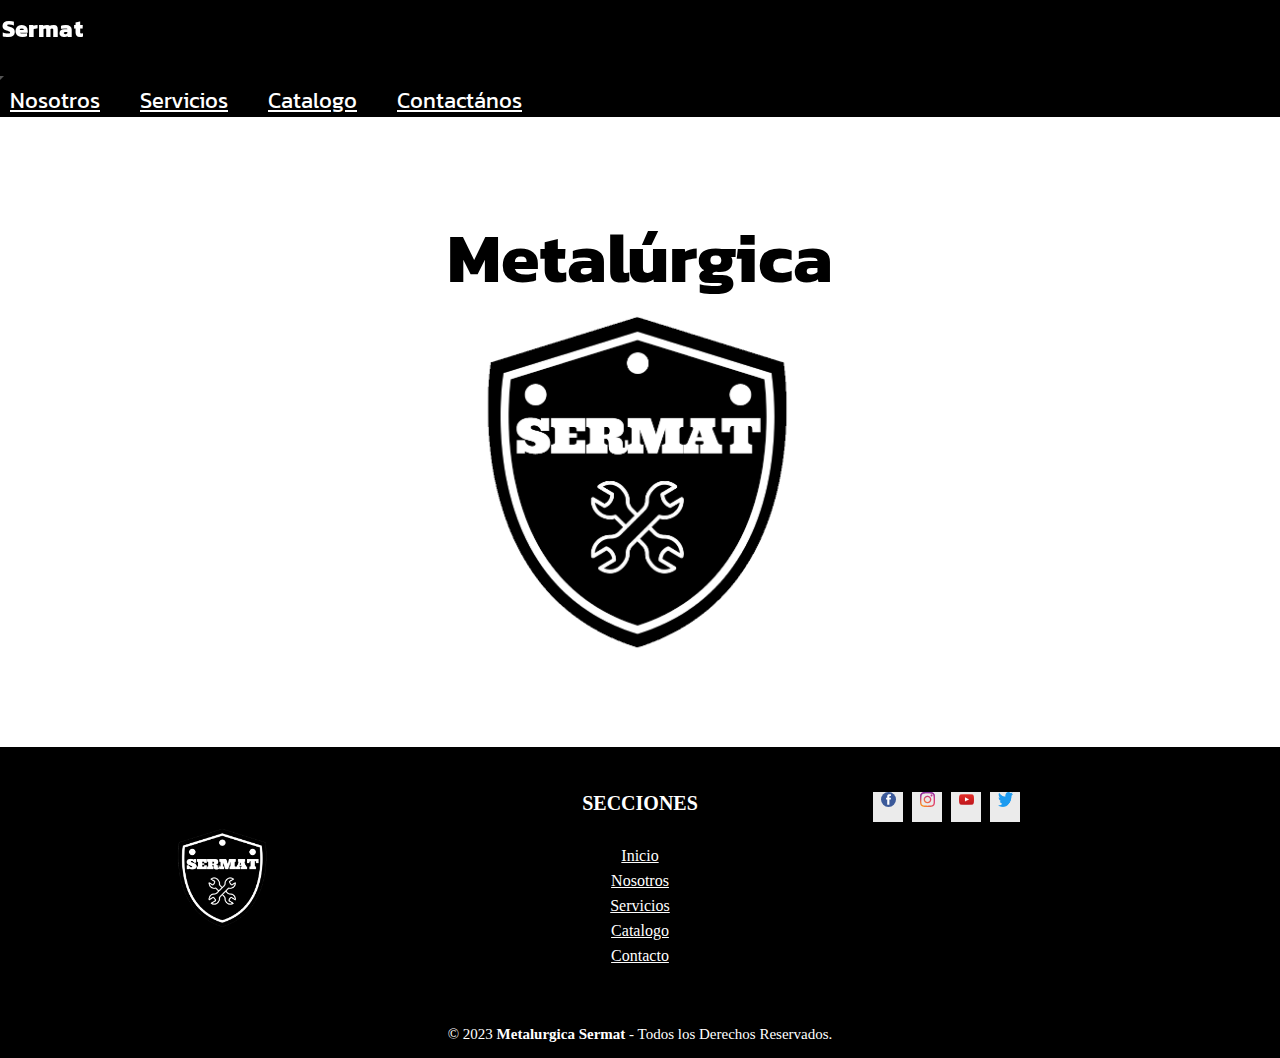
<file: index.html>
<!DOCTYPE html>
<html lang="en">
<head>
    <meta charset="UTF-8">
    <meta name="viewport" content="width=device-width, initial-scale=1.0">
    <title>Metalúrgica Sermat</title>

    <link rel="stylesheet" href="./Css/ProyectoFinal.css">

    <link rel="icon" type="image/x-icon" href="./img/Logo empresa/favicon.png">

    <link href="https://cdn.jsdelivr.net/npm/bootstrap@5.3.2/dist/css/bootstrap.min.css" rel="stylesheet" integrity="sha384-T3c6CoIi6uLrA9TneNEoa7RxnatzjcDSCmG1MXxSR1GAsXEV/Dwwykc2MPK8M2HN" crossorigin="anonymous">

    <meta name="description" content="Experimenta la excelencia metalúrgica con SERMAT, líder en servicios de reparación, diagnóstico y alineación. Nuestra vasta experiencia garantiza soluciones de alta calidad.">

    <meta name="keywords" content="SERMAT, Metalurgica,metalurgica lanus, metalurgica en lanus, metalurgica sermat, metalurgica bombas hidraulicas, metalurgica bombas de gasoil, metalurgica bombsa de licuado">

</head>
<body class="body">
    
    <header class="header">
        <nav class="navbar navbar-expand-lg py-4 -tertiary" style="background-color: black;">
            <div class="container-fluid">
                <a class="logoInicio" href="./index.html">
                    <img class="logo" src="./img/Logo empresa/logo sermat.png" alt="logo">
                    <h2 class="navbar-brand" style="color: white; font-size: 22px;" >Sermat</h2>
                </a>
              <button style="background-color: rgb(112, 112, 112);" class="navbar-toggler" type="button" data-bs-toggle="collapse" data-bs-target="#navbarNavAltMarkup" aria-controls="navbarNavAltMarkup" aria-expanded="false" aria-label="Toggle navigation">
                <span class="navbar-toggler-icon"></span>
              </button>
              <div class="collapse navbar-collapse" id="navbarNavAltMarkup">
                <lu class="navbar-nav auto">
                    <li>
                        <a class="nav-link" style="color: white;" href="./Page/nosotros.html">Nosotros</a>
                    </li>
                    <li>
                        <a class="nav-link" style="color: white;" href="./Page/servicios.html">Servicios</a>
                    </li>
                    <li>
                        <a class="nav-link" style="color: white;" href="./Page/catalogo.html">Catalogo</a>
                    </li>
                    <li>
                        <a class="nav-link" style="color: white;" href="./Page/contacto.html" >Contactános</a>
                    </li>
                </lu>
              </div>
            </div>
          </nav>
    </header>

    <main>
        <section class="flexIndex">
            <h1 class="textoIndex">Metalúrgica</h1>
            <img class="imagenIndex" src="./img/Logo empresa/logo sermat.png" alt="Logo">
        </section>
    </main>

    <footer class="footer">
        <div class="grupo-1">
            <div class="contenedor">
                <figure>
                        <img src="./img/Logo empresa/logo sermat.png" alt="Logo">
                </figure>
            </div>
            <div class="contenedor">
                <div class="cajaCurriculum">
                    <h2 class="curriculum">SECCIONES</h2>
                    <a class="curriculum" href="#">Inicio</a>
                    <a class="curriculum" href="#">Nosotros</a>
                    <a class="curriculum" href="#">Servicios</a>
                    <a class="curriculum" href="#">Catalogo</a>
                    <a class="curriculum" href="#">Contacto</a>
                </div>
            </div>
            <div class="contenedor">
                <div class="redSocial">
                    <a href="#">
                        <img src="./img/Redes sociales/facebook.svg" alt="Facebook">
                    </a>
                    <a href="#">
                        <img src="./img/Redes sociales/instagram.svg" alt="Instagram">
                    </a>
                    <a href="#">
                        <img src="./img/Redes sociales/youtube.png" alt="Youtube">
                    </a>
                    <a href="#">
                        <img src="./img/Redes sociales/Twitter.webp" alt="Twitter">
                    </a>
                </div>
            </div>
        </div>
        <div class="grupo-2">
            <small>&copy; 2023 <b>Metalurgica Sermat</b> - Todos los Derechos Reservados.</small>
        </div>
    </footer>

<script src="https://cdn.jsdelivr.net/npm/bootstrap@5.3.2/dist/js/bootstrap.bundle.min.js" integrity="sha384-C6RzsynM9kWDrMNeT87bh95OGNyZPhcTNXj1NW7RuBCsyN/o0jlpcV8Qyq46cDfL" crossorigin="anonymous"></script>
</body>

</html>
</file>
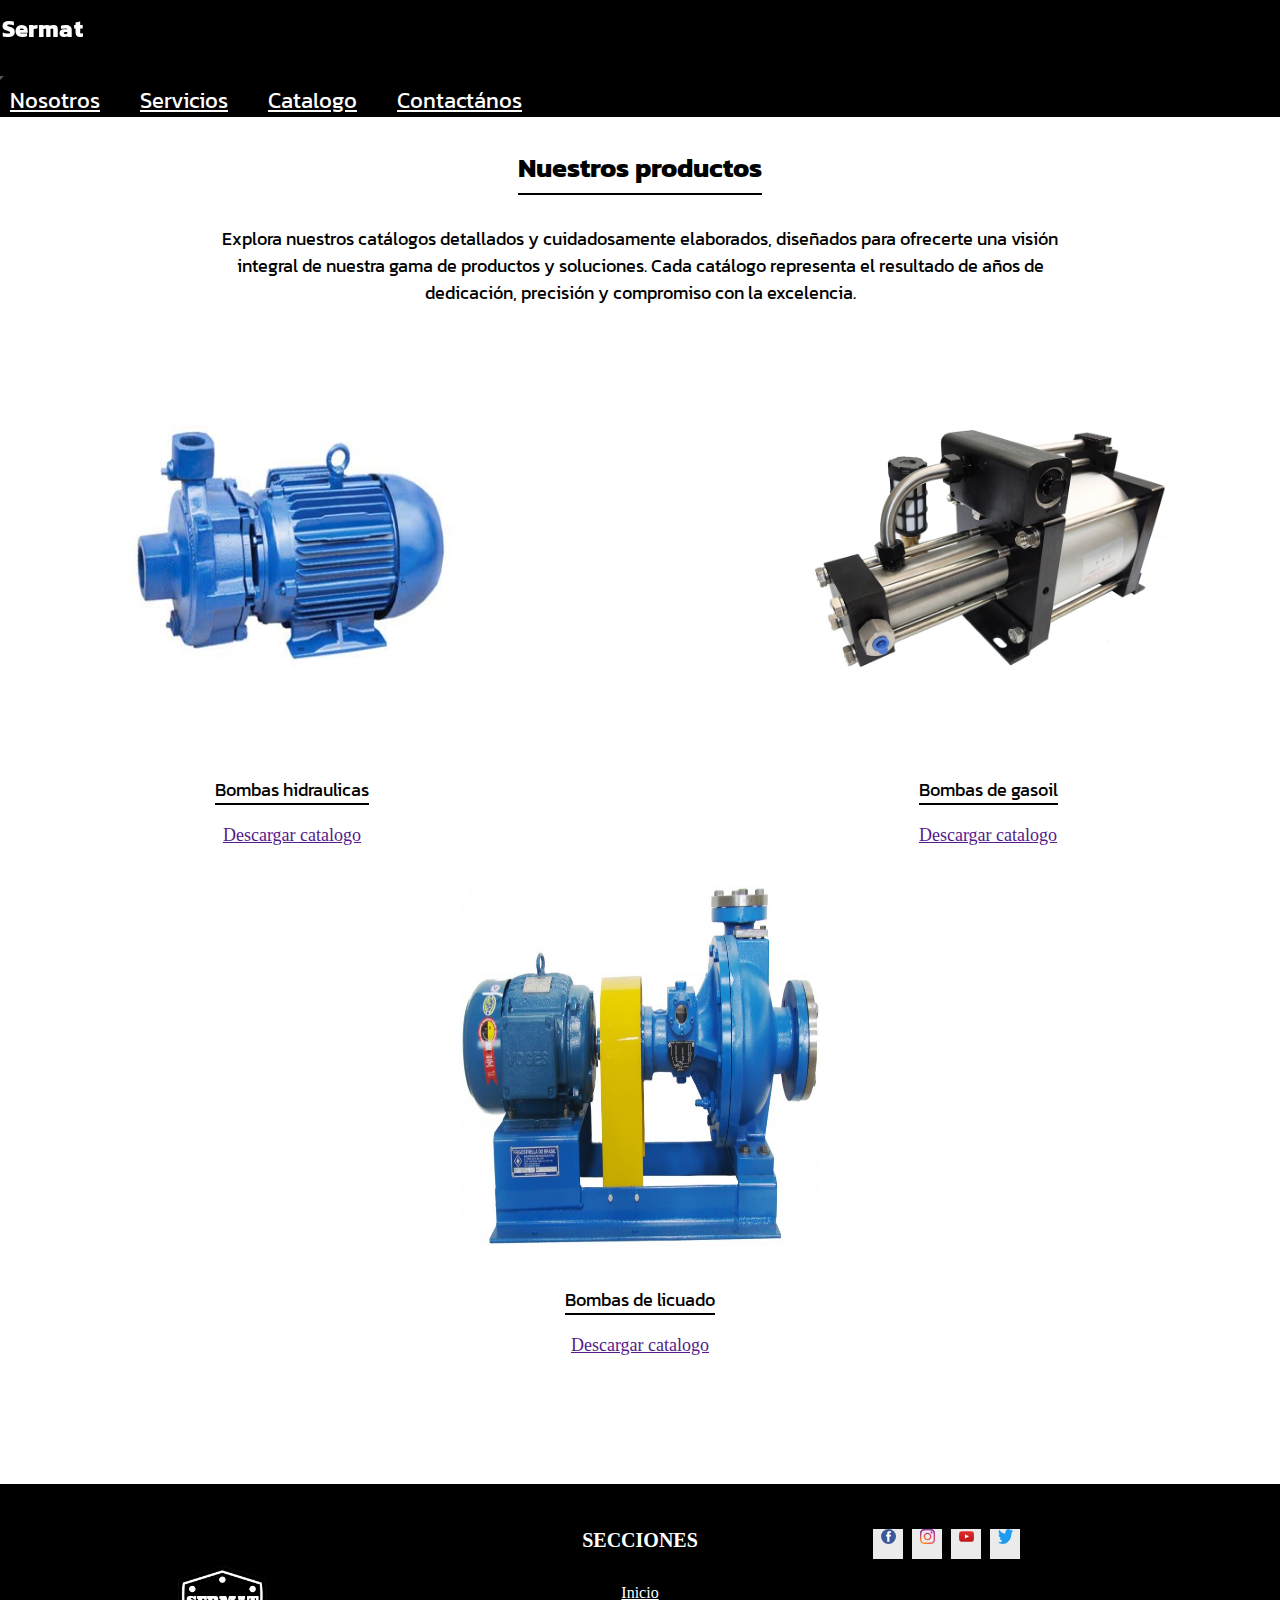
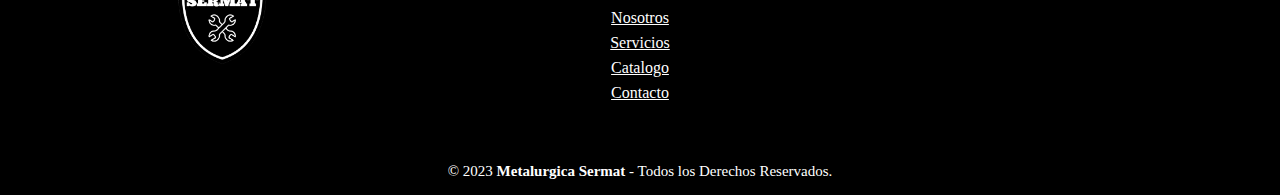
<file: Page/catalogo.html>
<!DOCTYPE html>
<html lang="en">
<head>
    <meta charset="UTF-8">
    <meta name="viewport" content="width=device-width, initial-scale=1.0">
    <title>Catalogo</title>

    <link rel="stylesheet" href="../Css/ProyectoFinal.css">

    <link rel="icon" type="image/x-icon" href="../img/Logo empresa/favicon.png">

    <link href="https://cdn.jsdelivr.net/npm/bootstrap@5.3.2/dist/css/bootstrap.min.css" rel="stylesheet" integrity="sha384-T3c6CoIi6uLrA9TneNEoa7RxnatzjcDSCmG1MXxSR1GAsXEV/Dwwykc2MPK8M2HN" crossorigin="anonymous">

    <meta name="keywords" content="SERMAT, Metalurgica,metalurgica lanus, metalurgica en lanus, metalurgica sermat, comprar bombas hidraulicas, comprar bombas de licuado, comprar bombas gasoil, catalogo bombas hidraulicas, catalogo bombas gasoil, catalogo bombas de licuado">

</head>
<body class="body">

    <header class="header">
        <nav class="navbar navbar-expand-lg py-4 -tertiary" style="background-color: black;">
            <div class="container-fluid">
                <a class="logoInicio" href="../index.html">
                    <img class="logo" src="../img/Logo empresa/logo sermat.png" alt="logo">
                    <h2 class="navbar-brand" style="color: white; font-size: 22px;" >Sermat</h2>
                </a>
              <button style="background-color: rgb(112, 112, 112);" class="navbar-toggler" type="button" data-bs-toggle="collapse" data-bs-target="#navbarNavAltMarkup" aria-controls="navbarNavAltMarkup" aria-expanded="false" aria-label="Toggle navigation">
                <span class="navbar-toggler-icon"></span>
              </button>
              <div class="collapse navbar-collapse" id="navbarNavAltMarkup">
                <lu class="navbar-nav auto">
                    <li>
                        <a class="nav-link" style="color: white;" href="./nosotros.html">Nosotros</a>
                    </li>
                    <li>
                        <a class="nav-link" style="color: white;" href="./servicios.html">Servicios</a>
                    </li>
                    <li>
                        <a class="nav-link" style="color: white;" href="./catalogo.html">Catalogo</a>
                    </li>
                    <li>
                        <a class="nav-link" style="color: white;" href="./contacto.html" >Contactános</a>
                    </li>
                </lu>
              </div>
            </div>
          </nav>
    </header>

    <main>
        <section class="animacionCatalogo">
        <div class="textoBienvenidaCatalogo">
            <h1 id="catalogoTitulo">Nuestros productos</h1>
            <p id="catalogoParrafo">Explora nuestros catálogos detallados y cuidadosamente elaborados, diseñados para ofrecerte una visión integral de nuestra gama de productos y soluciones. Cada catálogo representa el resultado de años de dedicación, precisión y compromiso con la excelencia.</p>
        </div>
        
        <section class="sectionCatalogo">
            <div class="container text-center">
                <div class="contenedorCatalogo">
                  <div class="col">
                    <img src="../img/Catalogo/Bomba 1.png" alt="Bomba hidraulica">
                    <p class="textoCol">Bombas hidraulicas</p>
                    <a href="">Descargar catalogo</a>
                  </div>
                  <div class="col">
                    <img src="../img/Catalogo/Bomba 2.png" alt="Bomba gasoil">
                    <p class="textoCol">Bombas de gasoil</p>
                    <a href="">Descargar catalogo</a>
                  </div>
                  <div class="col">
                    <img src="../img/Catalogo/Bomba 3.png" alt="Bomba licuado">
                    <p class="textoCol">Bombas de licuado</p>
                    <a href="">Descargar catalogo</a>
                  </div>
                </div>
            </div>
        </section>
        
    </main>

    <footer class="footer">
        <div class="grupo-1">
            <div class="contenedor">
                <figure>
                        <img src="../img/Logo empresa/logo sermat.png" alt="Logo">
                </figure>
            </div>
            <div class="contenedor">
                <div class="cajaCurriculum">
                    <h2 class="curriculum">SECCIONES</h2>
                    <a class="curriculum" href="#">Inicio</a>
                    <a class="curriculum" href="#">Nosotros</a>
                    <a class="curriculum" href="#">Servicios</a>
                    <a class="curriculum" href="#">Catalogo</a>
                    <a class="curriculum" href="#">Contacto</a>
                </div>
            </div>
            <div class="contenedor">
                <div class="redSocial">
                    <a href="#">
                        <img src="../img/Redes sociales/facebook.svg" alt="Facebook">
                    </a>
                    <a href="#">
                        <img src="../img/Redes sociales/instagram.svg" alt="Instagram">
                    </a>
                    <a href="#">
                        <img src="../img/Redes sociales/youtube.png" alt="Youtube">
                    </a>
                    <a href="#">
                        <img src="../img/Redes sociales/Twitter.webp" alt="Twitter">
                    </a>
                </div>
            </div>
        </div>
        <div class="grupo-2">
            <small>&copy; 2023 <b>Metalurgica Sermat</b> - Todos los Derechos Reservados.</small>
        </div>
    </footer>
    
<script src="https://cdn.jsdelivr.net/npm/bootstrap@5.3.2/dist/js/bootstrap.bundle.min.js" integrity="sha384-C6RzsynM9kWDrMNeT87bh95OGNyZPhcTNXj1NW7RuBCsyN/o0jlpcV8Qyq46cDfL" crossorigin="anonymous"></script>
</body>

</html>
</file>
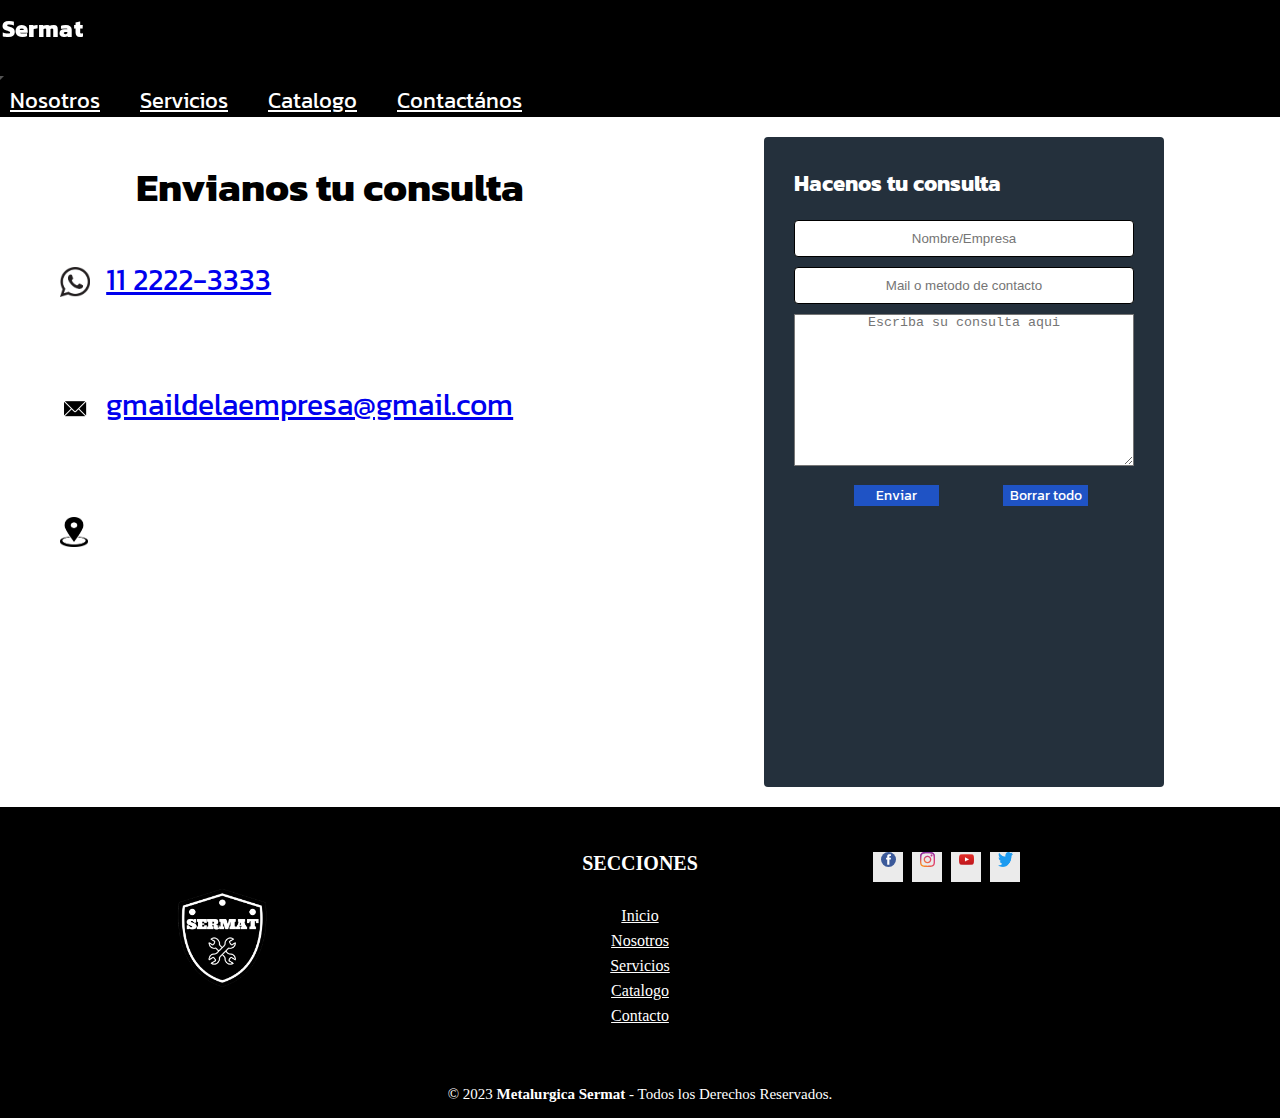
<file: Page/contacto.html>
<!DOCTYPE html>
<html lang="en">
<head>
    <meta charset="UTF-8">
    <meta name="viewport" content="width=device-width, initial-scale=1.0">
    <title>Contactános</title>

    <link rel="stylesheet" href="../Css/ProyectoFinal.css">

    <link rel="icon" type="image/x-icon" href="../img/Logo empresa/favicon.png">

    <link href="https://cdn.jsdelivr.net/npm/bootstrap@5.3.2/dist/css/bootstrap.min.css" rel="stylesheet" integrity="sha384-T3c6CoIi6uLrA9TneNEoa7RxnatzjcDSCmG1MXxSR1GAsXEV/Dwwykc2MPK8M2HN" crossorigin="anonymous">
    
    <meta name="keywords" content="SERMAT, Metalurgica,metalurgica lanus, metalurgica en lanus, metalurgica sermat, contacto sermat, numero metalurgica, whatsapp sermat, gmail sermat, donde puedo escribirle a una metalurgica">

</head>
<body class="body">

    <header class="header">
        <nav class="navbar navbar-expand-lg py-4 -tertiary" style="background-color: black;">
            <div class="container-fluid">
                <a class="logoInicio" href="../index.html">
                    <img class="logo" src="../img/Logo empresa/logo sermat.png" alt="logo">
                    <h2 class="navbar-brand" style="color: white; font-size: 22px;" >Sermat</h2>
                </a>
              <button style="background-color: rgb(112, 112, 112);" class="navbar-toggler" type="button" data-bs-toggle="collapse" data-bs-target="#navbarNavAltMarkup" aria-controls="navbarNavAltMarkup" aria-expanded="false" aria-label="Toggle navigation">
                <span class="navbar-toggler-icon"></span>
              </button>
              <div class="collapse navbar-collapse" id="navbarNavAltMarkup">
                <lu class="navbar-nav auto">
                    <li>
                        <a class="nav-link" style="color: white;" href="./nosotros.html">Nosotros</a>
                    </li>
                    <li>
                        <a class="nav-link" style="color: white;" href="./servicios.html">Servicios</a>
                    </li>
                    <li>
                        <a class="nav-link" style="color: white;" href="./catalogo.html">Catalogo</a>
                    </li>
                    <li>
                        <a class="nav-link" style="color: white;" href="./contacto.html" >Contactános</a>
                    </li>
                </lu>
              </div>
            </div>
          </nav>
    </header>
    
    <main class="animacionContacto" >

        <div class="posicion">

    <!-- Izquierda -->
        <Section class="flexIzquierdaContacto">
            <h1>Envianos tu consulta</h1>

            <div class="boxWhatsapp">
                <img class="imagenesContacto" src="../img/Contactanos/Whatsapp.png" alt="Whatsapp">
                <a href="./paginaDeError.html" target="_blank">11 2222-3333</a>
            </div>

            <div class="boxEmail">
                <img class="imagenesContacto" src="../img/Contactanos/Email.webp" alt="Email">
                <a href="./paginaDeError.html" target="_blank">gmaildelaempresa@gmail.com</a>
            </div>

            <!-- Iframe -->

            <div class="iframe">
                <img class="imagenesContacto" src="../img/Contactanos/Ubicacion.png" alt="Ubicacion">
                <iframe class="tamañoIframe" src="https://www.google.com/maps/embed?pb=!1m18!1m12!1m3!1d820.05795992815!2d-58.42478113597163!3d-34.69933194490443!2m3!1f0!2f0!3f0!3m2!1i1024!2i768!4f13.1!3m3!1m2!1s0x95bccdb5ead313eb%3A0x758d2a5a78762c1e!2sMetalurgica%20SerMat!5e0!3m2!1ses-419!2sar!4v1698783353727!5m2!1ses-419!2sar" style="border:0;" allowfullscreen="" loading="lazy" referrerpolicy="no-referrer-when-downgrade"></iframe>
            </div>

            <div class="boxUbicacion">
                <img class="imagenesContacto" src="../img/Contactanos/Ubicacion.png" alt="Ubicacion">
                <a href="https://maps.app.goo.gl/jXktypboBXtpoCA66" target="_blank">Calle 2351 entre Calle 2490 y Calle 1245</a>
            </div>

            <!-- Iframe -->
            
        </Section>

    <!-- Izquierda -->

    <!-- Derecha -->

        <!-- Formulario -->

        <section class="formulario">

            <h4>Hacenos tu consulta</h4>
            <input class="llenar" type="text" name="nombre" id="" placeholder="Nombre/Empresa">
            <input class="llenar" type="text" name="contacto" id="" placeholder="Mail o metodo de contacto">
            <textarea class="consulta" name="consulta" id="" cols="30" rows="10" placeholder="Escriba su consulta aqui"></textarea>

            <div class="botonesFlex">
                <input class="boton" type="submit" value="Enviar">
                <input class="boton" type="reset" value="Borrar todo">
            </div>
            
        </section>

        <!-- Formulario -->

    <!-- Derecha -->

</div>

    </main>

    <footer class="footer">
        <div class="grupo-1">
            <div class="contenedor">
                <figure>
                        <img src="../img/Logo empresa/logo sermat.png" alt="Logo">
                </figure>
            </div>
            <div class="contenedor">
                <div class="cajaCurriculum">
                    <h2 class="curriculum">SECCIONES</h2>
                    <a class="curriculum" href="#">Inicio</a>
                    <a class="curriculum" href="#">Nosotros</a>
                    <a class="curriculum" href="#">Servicios</a>
                    <a class="curriculum" href="#">Catalogo</a>
                    <a class="curriculum" href="#">Contacto</a>
                </div>
            </div>
            <div class="contenedor">
                <div class="redSocial">
                    <a href="#">
                        <img src="../img/Redes sociales/facebook.svg" alt="Facebook">
                    </a>
                    <a href="#">
                        <img src="../img/Redes sociales/instagram.svg" alt="Instagram">
                    </a>
                    <a href="#">
                        <img src="../img/Redes sociales/youtube.png" alt="Youtube">
                    </a>
                    <a href="#">
                        <img src="../img/Redes sociales/Twitter.webp" alt="Twitter">
                    </a>
                </div>
            </div>
        </div>
        <div class="grupo-2">
            <small>&copy; 2023 <b>Metalurgica Sermat</b> - Todos los Derechos Reservados.</small>
        </div>
    </footer>

<script src="https://cdn.jsdelivr.net/npm/bootstrap@5.3.2/dist/js/bootstrap.bundle.min.js" integrity="sha384-C6RzsynM9kWDrMNeT87bh95OGNyZPhcTNXj1NW7RuBCsyN/o0jlpcV8Qyq46cDfL" crossorigin="anonymous"></script>
</body>

</html>
</file>
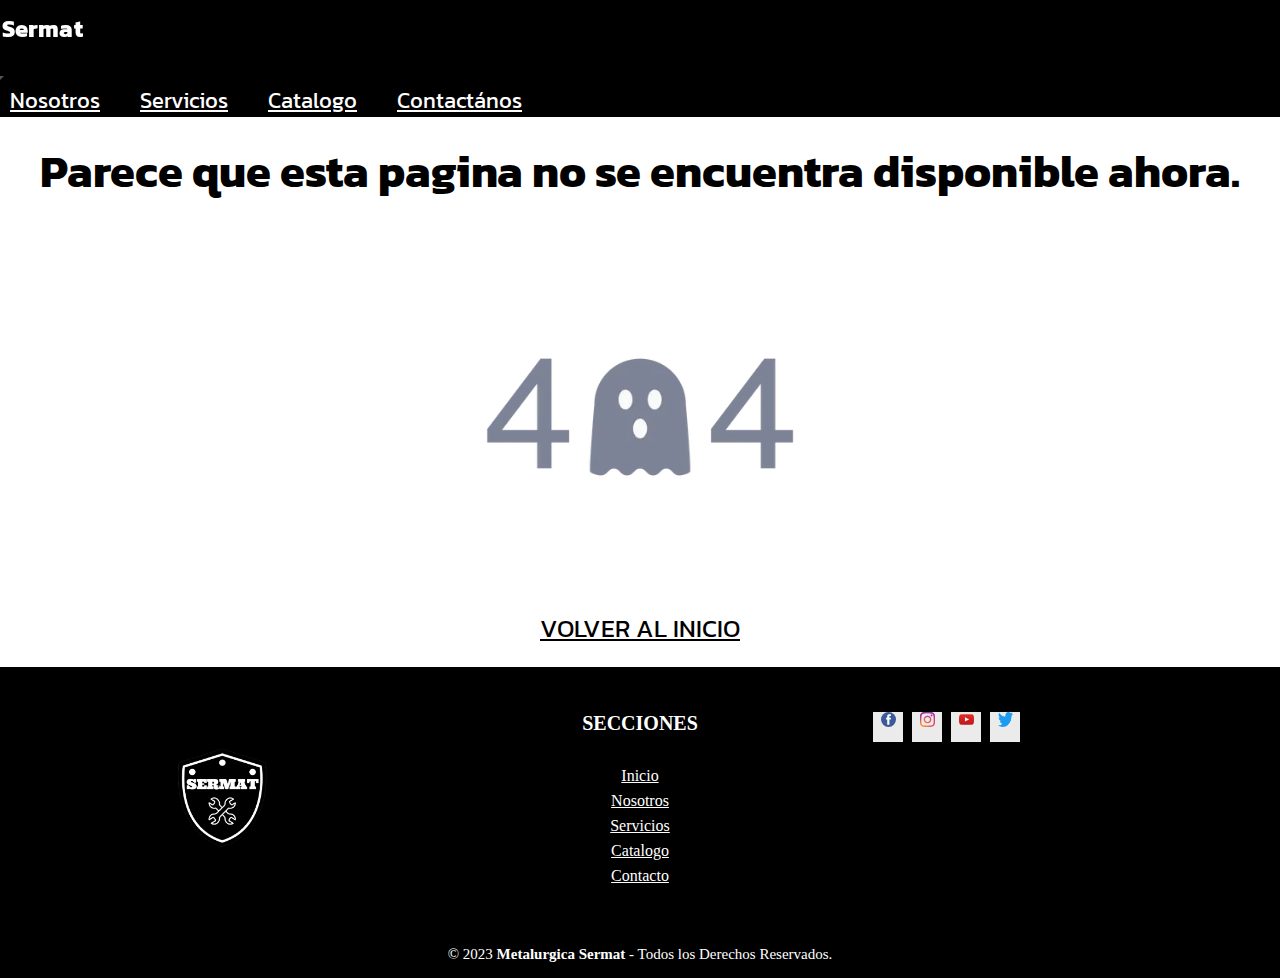
<file: Page/paginaDeError.html>
<!DOCTYPE html>
<html lang="en">
<head>
    <meta charset="UTF-8">
    <meta name="viewport" content="width=device-width, initial-scale=1.0">
    <title>404</title>

    <link rel="stylesheet" href="../Css/style.css">

    <link rel="icon" type="image/x-icon" href="../img/Logo empresa/favicon.png">

    <link href="https://cdn.jsdelivr.net/npm/bootstrap@5.3.2/dist/css/bootstrap.min.css" rel="stylesheet" integrity="sha384-T3c6CoIi6uLrA9TneNEoa7RxnatzjcDSCmG1MXxSR1GAsXEV/Dwwykc2MPK8M2HN" crossorigin="anonymous">

    <link rel="stylesheet" href="../Css/ProyectoFinal.css">

</head>
<body class="body">
    
    <header class="header">
        <nav class="navbar navbar-expand-lg py-4 -tertiary" style="background-color: black;">
            <div class="container-fluid">
                <a class="logoInicio" href="../index.html">
                    <img class="logo" src="../img/Logo empresa/logo sermat.png" alt="logo">
                    <h2 class="navbar-brand" style="color: white; font-size: 22px;" >Sermat</h2>
                </a>
              <button style="background-color: rgb(112, 112, 112);" class="navbar-toggler" type="button" data-bs-toggle="collapse" data-bs-target="#navbarNavAltMarkup" aria-controls="navbarNavAltMarkup" aria-expanded="false" aria-label="Toggle navigation">
                <span class="navbar-toggler-icon"></span>
              </button>
              <div class="collapse navbar-collapse" id="navbarNavAltMarkup">
                <lu class="navbar-nav auto">
                    <li>
                        <a class="nav-link" style="color: white;" href="./nosotros.html">Nosotros</a>
                    </li>
                    <li>
                        <a class="nav-link" style="color: white;" href="./servicios.html">Servicios</a>
                    </li>
                    <li>
                        <a class="nav-link" style="color: white;" href="./catalogo.html">Catalogo</a>
                    </li>
                    <li>
                        <a class="nav-link" style="color: white;" href="./contacto.html" >Contactános</a>
                    </li>
                </lu>
              </div>
            </div>
          </nav>
    </header>


    <main class="animacionImagen" >

        <section class="contenedorError">
            <h1>Parece que esta pagina no se encuentra disponible ahora.</h1>
            <img src="../img/Pagina error/404.webp" alt="404">
            <a href="../index.html">VOLVER AL INICIO</a>
        </section>
        



    </main>


    <footer class="footer">
        <div class="grupo-1">
            <div class="contenedor">
                <figure>
                        <img src="../img/Logo empresa/logo sermat.png" alt="Logo">
                </figure>
            </div>
            <div class="contenedor">
                <div class="cajaCurriculum">
                    <h2 class="curriculum">SECCIONES</h2>
                    <a class="curriculum" href="#">Inicio</a>
                    <a class="curriculum" href="#">Nosotros</a>
                    <a class="curriculum" href="#">Servicios</a>
                    <a class="curriculum" href="#">Catalogo</a>
                    <a class="curriculum" href="#">Contacto</a>
                </div>
            </div>
            <div class="contenedor">
                <div class="redSocial">
                    <a href="#">
                        <img src="../img/Redes sociales/facebook.svg" alt="Facebook">
                    </a>
                    <a href="#">
                        <img src="../img/Redes sociales/instagram.svg" alt="Instagram">
                    </a>
                    <a href="#">
                        <img src="../img/Redes sociales/youtube.png" alt="Youtube">
                    </a>
                    <a href="#">
                        <img src="../img/Redes sociales/Twitter.webp" alt="Twitter">
                    </a>
                </div>
            </div>
        </div>
        <div class="grupo-2">
            <small>&copy; 2023 <b>Metalurgica Sermat</b> - Todos los Derechos Reservados.</small>
        </div>
    </footer>

    <script src="https://cdn.jsdelivr.net/npm/bootstrap@5.3.2/dist/js/bootstrap.bundle.min.js" integrity="sha384-C6RzsynM9kWDrMNeT87bh95OGNyZPhcTNXj1NW7RuBCsyN/o0jlpcV8Qyq46cDfL" crossorigin="anonymous"></script>

</body>
</html>
</file>
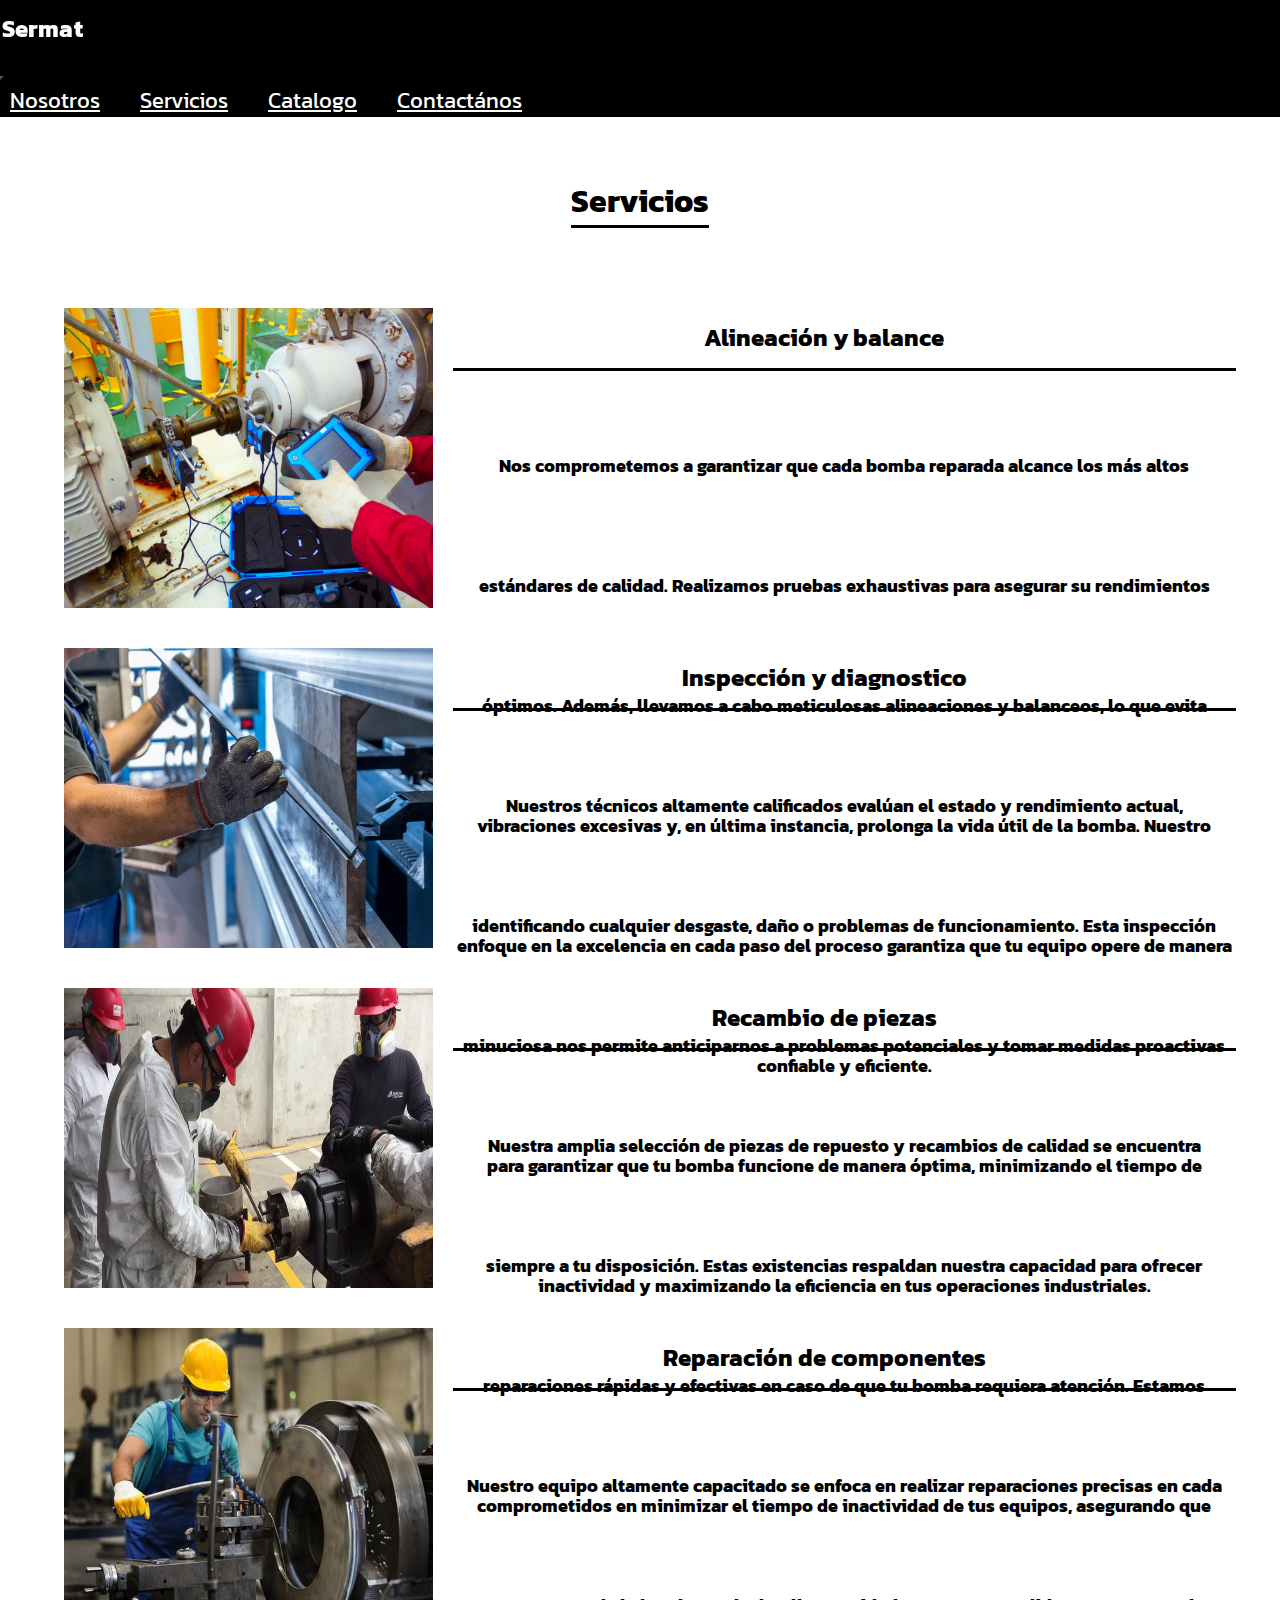
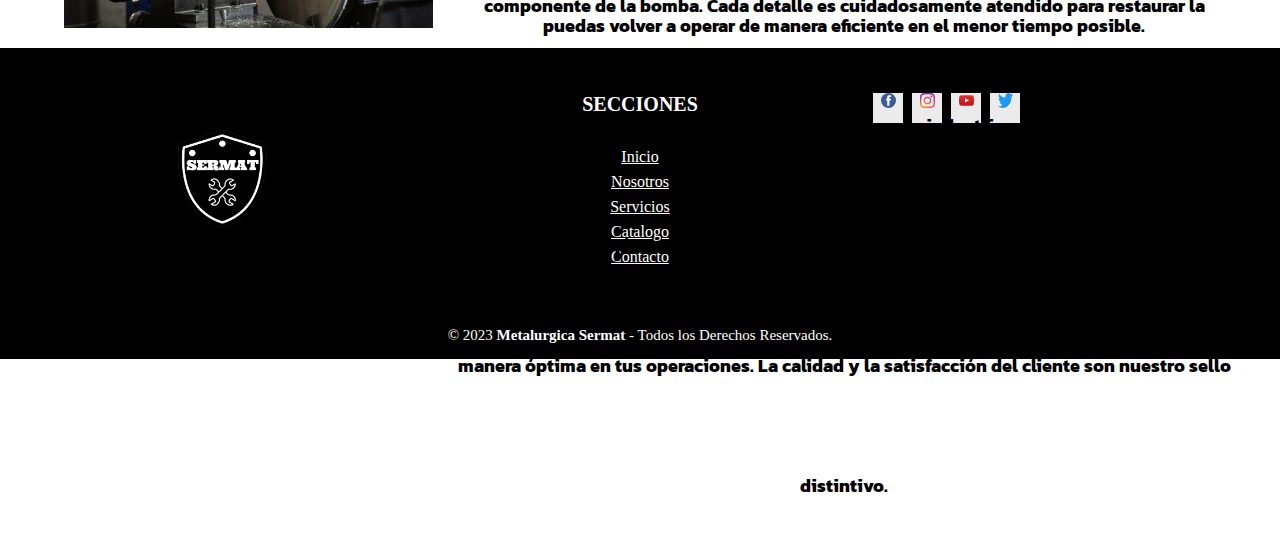
<file: Page/servicios.html>
<!DOCTYPE html>
<html lang="en">
<head>
    <meta charset="UTF-8">
    <meta name="viewport" content="width=device-width, initial-scale=1.0">
    <title>Servicios</title>

    <link rel="stylesheet" href="../Css/ProyectoFinal.css">

    <link rel="icon" type="image/x-icon" href="../img/Logo empresa/favicon.png">

    <link href="https://cdn.jsdelivr.net/npm/bootstrap@5.3.2/dist/css/bootstrap.min.css" rel="stylesheet" integrity="sha384-T3c6CoIi6uLrA9TneNEoa7RxnatzjcDSCmG1MXxSR1GAsXEV/Dwwykc2MPK8M2HN" crossorigin="anonymous">

    <meta name="keywords" content="SERMAT, Metalurgica,metalurgica lanus, metalurgica en lanus, metalurgica sermat, alineacion, balance, inspeccion, diagnostico, recambio de piezas, reparacion de componentes, servicio bombas gasoil, servicio bombas de licuado, servicio bombas hidraulicas, reparacion bombas hidraulicas, reparacion bombas gasoil, reparacion bombas de licuado">

</head>
<body class="body">
    <header class="header">
        <nav class="navbar navbar-expand-lg py-4 -tertiary" style="background-color: black;">
            <div class="container-fluid">
                <a class="logoInicio" href="../index.html">
                    <img class="logo" src="../img/Logo empresa/logo sermat.png" alt="logo">
                    <h2 class="navbar-brand" style="color: white; font-size: 22px;" >Sermat</h2>
                </a>
              <button style="background-color: rgb(112, 112, 112);"  class="navbar-toggler" type="button" data-bs-toggle="collapse" data-bs-target="#navbarNavAltMarkup" aria-controls="navbarNavAltMarkup" aria-expanded="false" aria-label="Toggle navigation">
                <span class="navbar-toggler-icon"></span>
              </button>
              <div class="collapse navbar-collapse" id="navbarNavAltMarkup">
                <lu class="navbar-nav auto">
                    <li>
                        <a class="nav-link" style="color: white;" href="./nosotros.html">Nosotros</a>
                    </li>
                    <li>
                        <a class="nav-link" style="color: white;" href="#">Servicios</a>
                    </li>
                    <li>
                        <a class="nav-link" style="color: white;" href="./catalogo.html">Catalogo</a>
                    </li>
                    <li>
                        <a class="nav-link" style="color: white;" href="./contacto.html" >Contactános</a>
                    </li>
                </lu>
              </div>
            </div>
          </nav>
    </header>

<main>

    <section class="flexServicios">
        <div class="serviciosTituloPrincipal">
            <h1>Servicios</h1>
        </div>
        <div class="cajaServicios">
            <img class="imagenesServicios" src="../img/Servicios/Alineacion y balance.png" alt="Alineacion">
            <h2 class="tituloServicios">Alineación y balance</h2>
            <h2 class="textoServicios">Nos comprometemos a garantizar que cada bomba reparada alcance los más altos estándares de calidad. Realizamos pruebas exhaustivas para asegurar su rendimientos óptimos. Además, llevamos a cabo meticulosas alineaciones y balanceos, lo que evita vibraciones excesivas y, en última instancia, prolonga la vida útil de la bomba. Nuestro enfoque en la excelencia en cada paso del proceso garantiza que tu equipo opere de manera confiable y eficiente.</h2>
        </div>
        <div class="cajaServicios">
            <img class="imagenesServicios" src="../img/Servicios/Inspeccion y diagnostico.png" alt="Inspeccion">
            <h2 class="tituloServicios">Inspección y diagnostico</h2>
            <h2 class="textoServicios">Nuestros técnicos altamente calificados evalúan el estado y rendimiento actual, identificando cualquier desgaste, daño o problemas de funcionamiento. Esta inspección minuciosa nos permite anticiparnos a problemas potenciales y tomar medidas proactivas para garantizar que tu bomba funcione de manera óptima, minimizando el tiempo de inactividad y maximizando la eficiencia en tus operaciones industriales.</h2>
        </div>
        <div class="cajaServicios">
            <img class="imagenesServicios" src="../img/Servicios/Racambio de piezas.png" alt="Recambio">
            <h2 class="tituloServicios">Recambio de piezas</h2>
            <h2 class="textoServicios">Nuestra amplia selección de piezas de repuesto y recambios de calidad se encuentra siempre a tu disposición. Estas existencias respaldan nuestra capacidad para ofrecer reparaciones rápidas y efectivas en caso de que tu bomba requiera atención. Estamos comprometidos en minimizar el tiempo de inactividad de tus equipos, asegurando que puedas volver a operar de manera eficiente en el menor tiempo posible.</h2>
        </div>
        <div class="cajaServicios">
            <img class="imagenesServicios" src="../img/Servicios/Reparacion de componentes.png" alt="Reparacion-">
            <h2 class="tituloServicios">Reparación de componentes</h2>
            <h2 class="textoServicios">Nuestro equipo altamente capacitado se enfoca en realizar reparaciones precisas en cada componente de la bomba. Cada detalle es cuidadosamente atendido para restaurar la funcionalidad de la bomba. Nuestra experiencia en la industria metalúrgica nos permite abordar con precisión los problemas más complejos, asegurando que tu equipo funcione de manera óptima en tus operaciones. La calidad y la satisfacción del cliente son nuestro sello distintivo.</h2>
        </div>
    </section>

</main>

<footer class="footer">
    <div class="grupo-1">
        <div class="contenedor">
            <figure>
                    <img src="../img/Logo empresa/logo sermat.png" alt="Logo">
            </figure>
        </div>
        <div class="contenedor">
            <div class="cajaCurriculum">
                <h2 class="curriculum">SECCIONES</h2>
                <a class="curriculum" href="#">Inicio</a>
                <a class="curriculum" href="#">Nosotros</a>
                <a class="curriculum" href="#">Servicios</a>
                <a class="curriculum" href="#">Catalogo</a>
                <a class="curriculum" href="#">Contacto</a>
            </div>
        </div>
        <div class="contenedor">
            <div class="redSocial">
                <a href="#">
                    <img src="../img/Redes sociales/facebook.svg" alt="Facebook">
                </a>
                <a href="#">
                    <img src="../img/Redes sociales/instagram.svg" alt="Instagram">
                </a>
                <a href="#">
                    <img src="../img/Redes sociales/youtube.png" alt="Youtube">
                </a>
                <a href="#">
                    <img src="../img/Redes sociales/Twitter.webp" alt="Twitter">
                </a>
            </div>
        </div>
    </div>
    <div class="grupo-2">
        <small>&copy; 2023 <b>Metalurgica Sermat</b> - Todos los Derechos Reservados.</small>
    </div>
</footer>
    
<script src="https://cdn.jsdelivr.net/npm/bootstrap@5.3.2/dist/js/bootstrap.bundle.min.js" integrity="sha384-C6RzsynM9kWDrMNeT87bh95OGNyZPhcTNXj1NW7RuBCsyN/o0jlpcV8Qyq46cDfL" crossorigin="anonymous"></script>
</body>

</html>
</file>
<file: Css/ProyectoFinal.css>
@import url('https://fonts.googleapis.com/css2?family=Kanit&display=swap');
*{
    box-sizing: border-box;
    margin: 0;
    padding: 0;
}

/*Header*/

.logo{
    width: 60px;
    height: 60px;
}

.navbar-brand{
    position: relative;
    top: 12px;
}

.logoInicio{
    display: flex;
    cursor: pointer;
    text-decoration:none;
    transition: all 0.5s;
}

.logoInicio:hover{
    transform: scale(1.1);
}

.nav-link{
    display: flex;
    position: relative;
    margin-left: 10px;
    transition: all 0.5s;
    cursor: pointer;
}

.nav-link:hover{
    transform: scale(1.1);
}

.header{
    font-family: 'Kanit', sans-serif;
}

.navbar-nav{
    display: flex;
    gap: 30px;
    font-size: 22px;
}

@media (max-width:700px){
    .nav-link:hover{
        transform: scale(0.9);
        display: block;
    }

    .nav-link{
        display: flex;
        position: relative;
        cursor: pointer;
    }
    
}

/*Header*/



/*Footer general*/

.footer{
    width: 100%;
    background-color: #000;
}
.footer .grupo-1{
    width: 100%;
    max-width: 1200px;
    margin: auto;
    display:grid;
    grid-template-columns: repeat(3, 1fr);
    grid-gap:50px;
    padding: 45px 0px;
}
.footer .grupo-1 .contenedor figure{
    width: 100%;
    height: 100%;
    display: flex;
    justify-content: center;
    align-items: center;
}
.footer .grupo-1 .contenedor figure img{
    width: 100px;
}
.footer .grupo-1 .contenedor h2{
    color: #fff;
    margin-bottom: 25px;
    font-size: 20px;
}
.footer .grupo-1 .contenedor p{
    color: #efefef;
    margin-bottom: 10px;
}
.footer .grupo-1 .redSocial a{
    display: inline-block;
    text-decoration: none;
    width: 30px;
    height: 30px;
    line-height: 45px;
    color: #fff;
    margin-right: 5px;
    background-color: #ebebeb;
    text-align: center;
    transition: all 300ms ease;
    gap: 5px;
}

.footer .grupo-1 .redSocial img{
    display: inline-block;
    text-decoration: none;
    width: 15px;
    height: 15px;
    line-height: 45px;
    margin-bottom: 20px;
    text-align: center;
    transition: all 300ms ease;
}


.footer .grupo-2{
    background-color: #000;
    padding: 15px 10px;
    text-align: center;
    color: #fff;
}
.footer .grupo-2 small{
    font-size: 15px;
}

.footer{
    min-width: 250px;
}

.cajaCurriculum {
    display: flex;
    flex-direction: column;
    gap: 7px;
}

.cajaCurriculum .curriculum{
    font-size: 16px;
    color: white;
    text-align: center;
}

/*Footer general*/

/* Fondo */
.body {
    background-color: rgb(255, 255, 255) ;
}
/* Fondo */



/*Main Index*/

.flexIndex{
    display: flex;
    justify-content: center;
    align-items: center;
    flex-direction: column;
    width: 100%;
    height: 70vh;
}

.flexIndex .textoIndex{
    font-family: 'Kanit', sans-serif;
    font-size: 70px;
    color: #000;
}

.flexIndex .imagenIndex{
    width: 340px;
    height: 390p;
}

@media (max-width:700px){
    .flexIndex .imagenIndex{
        width: 240px;
        height: 260px;
    }

    .flexIndex .textoIndex{
        font-family: 'Kanit', sans-serif;
        font-size: 50px;
        color: #000;
    }
}


/*Main Index*/



/* Main Nosotros */

.contenedorNosotros{
    animation: aparecer 1s linear 1;
}

.imagenesNosotros{
    padding-top: 40px;
    display: flex;
    justify-content: center;
    flex-wrap: wrap;
    gap: 30px;
}

.imagenesNosotros img{
    width: 256px;
    height: 161px;
    border: solid 2px black;
}

.tituloNosotros{
    font-family: 'Kanit', sans-serif;
    text-align: center;
    font-size: 35px;
    color: black;
    padding-top: 20px;
    padding-bottom: 25px;
    margin-left: 10%;
    margin-right: 10%;
    border-bottom: #000 3px solid;
}

.copyNosotros{
    font-family: 'Kanit', sans-serif;
    text-align: center;
    color: black;
    margin: 20px 0;
    padding: 20px;
    font-size: 2vh;
}

/* Main Nosotros */



/* Main Servicios */

.flexServicios{
    display: flex;
    justify-content: space-around;
    align-items: center;
    flex-direction: column;
    flex-wrap: wrap;
    width: 100%;
}

.flexServicios .cajaServicios{
    display: flex;
    flex-wrap: wrap;
    font-family: 'Kanit', sans-serif;
    color: black;
    width: 90%;
    height: 300px;
    line-height: 120px;
    margin: 20px;
    animation: aparecerDerecha 2s; 
}


.flexServicios .imagenesServicios{
    width: 32%;
    height: 100%;
}

.flexServicios .textoServicios{
    font-family: 'Kanit', sans-serif;
    display: flex;
    position: relative;
    left: 32%;
    bottom:80% ;
    border-top: #000 3px solid;
    width: 68%;
    height: 80%;
    font-size: 2vh;
    text-align: center;
    justify-content: center;
    padding-top: 3%;
    margin-left: 20px;
}

.flexServicios .tituloServicios{
    font-family: 'Kanit', sans-serif;
    display: flex;
    justify-content: center;
    align-items: center;
    height: 20%;
    width: 68%;
    font-size: 24px;
    text-align: center;
    font-weight: bold;
}

@media (max-width:700px){
    .imagenesServicios{
        display: none ;
    }
    .flexServicios .tituloServicios{
        width: 100%;
        border-bottom: #000 2px solid;
        animation: aparecerDerecha 0.5s;
    }
    .flexServicios .textoServicios{
        border-top: #000 0px solid;
        margin-left: 0px;
        width: 100%;
        position: relative;
        left: 0;
        bottom: 3%;
        padding-bottom: 10%;
        animation: aparecerDerecha 0.5s;
    }
}

.flexServicios .serviciosTituloPrincipal{
    display: flex;
    justify-content: center;
    text-align: center;
    margin: 60px 60px;
    border-bottom: #000 solid 3px;
    font-family: 'Kanit', sans-serif;
    animation: aparecer 1s linear 1;
}



/* Main Servicios */


/* Main catalogo */

    .sectionCatalogo{
        width: 100%;
        height: auto;
    }

    .contenedorCatalogo{
        width: auto;
        display: flex;
        flex-wrap: wrap;
        gap: 20%;
        justify-content: center;
        align-items: center;
        margin-top: 30px;
        margin-bottom: 10%;
    }

    .col img{
        margin: 40px;
        width: 40vh;
        height: 40vh;
        display: block;
    }

    .textoCol{
        font-size: 2vh;
        font: bold;
        font-family: 'Kanit', sans-serif;
        display: inline;
        width: auto;
        border-bottom: #000 solid 2px;
    }

    .col a{
        margin-top: 20px;
        display: block;
        font-size: 2vh;
    }

    .textoBienvenidaCatalogo{
        display: flex;
        align-items: center;
        justify-content: center;
        flex-direction: column;
        font-family: 'Kanit', sans-serif;
    }

    #catalogoParrafo{
        display: block;
        font-size: 2vh;
        width: 70%;
        height: auto;
        text-align: center;
    }

    #catalogoTitulo{
        font-size: 3vh;
        margin-bottom: 30px;
        margin-top: 30px;
        border-bottom: solid black 2px;
        padding-bottom: 5px;
    }

    .col{
        display: flex;
        flex-direction: column;
        justify-content: center;
        align-items: center;
    }

    .animacionCatalogo{
        animation: aparecer 1.5s linear;
    }

/* Main catalogo */


/* Main Contactanos */

@media (min-width:700px){
    .imagenesContacto{
        width: 30px;
        height: 30px;
        margin-top: 10px;
        position: relative;
    }
    
    .flexIzquierdaContacto{
        display: flex;
        flex-direction: column;
        width: 50%;
    }
    
    .flexIzquierdaContacto h1{
        text-align: center;
        margin-top: 20px;
        font-size: 40px;
        font-family: 'Kanit', sans-serif;
    }
    
    .boxWhatsapp{
        margin: 40px;
        display: flex;
        gap: 3%;
    }
    
    .boxWhatsapp a{
        font-size: 30px;
        font-family: 'Kanit', sans-serif;
        
    }

    .boxEmail{
        display: flex;
        margin: 40px;
        gap: 3%;
        font-size: 30px;
        font-family: 'Kanit', sans-serif;
    }
    
    .iframe{
        display: flex;
        flex-direction: row;
        margin: 40px;
        gap: 3%;
    }
    
    .tamañoIframe{
        width: 100%;
        height: 240px;
    }

    .posicion{
        display: flex;
        flex-direction: row;
        gap: 10%;
        margin: 20px;
    }

    .formulario{
        width: 400px;
        background-color: #24303c;
        padding: 30px;
        border-radius: 4px;
        font-family: 'Kanit', sans-serif;
    }
    
    .formulario h4{
        font-size: 22px;
        margin-bottom: 20px;
        color: white;
    }
    
    .formulario .llenar{
        width: 100%;
        background-color:white;
        padding: 10px;
        border-radius: 4px;
        border: 1px solid black;
        text-align: center;
        margin-bottom: 10px;
    }
    
    .formulario .consulta{
        width: 100%;
        background-color:white;
        text-align: center;
        margin-bottom: 10px;
    }
    
    .formulario .boton{
        width: 25%;
        margin-left: 60px;
        border: none;
        background-color: #1f53c5;
        color: white;
        font-size: 14px;
        font-family: 'Kanit', sans-serif;
        cursor: pointer;    
    }

    .boxUbicacion{
        display: none;
    }
}

/* Mobile */

@media (max-width:700px){
    .imagenesContacto{
        width: 30px;
        height: 30px;
        margin-top: 10px;
        position: relative;
    }
    
    .flexIzquierdaContacto{
        display: flex;
        flex-direction: column;
        width: 100%;
        justify-content: center;
        align-items: center;
    }
    
    .flexIzquierdaContacto h1{
        text-align: center;
        margin: 15px;
        font-size: 30px;
        font-family: 'Kanit', sans-serif;
    }
    
    .boxWhatsapp{
        display: flex;
        gap: 13px;
    }
    
    .boxWhatsapp a{
        font-size: 16px;
        font-family: 'Kanit', sans-serif;
        margin-top: 11%;
        text-decoration: none;
    }

    .boxEmail{
        display: flex;
        gap: 13px;
    }

    .boxEmail a{
        display: flex;
        font-size: 16px;
        font-family: 'Kanit', sans-serif;
        margin-top: 5%;
        text-decoration: none;
    }
    
    .boxUbicacion{
        display: flex;
        gap: 20px; 
        margin-bottom: 5%;
    }

    .boxUbicacion a{
        font-size: 16px;
        font-family: 'Kanit', sans-serif;
        margin-top: 5%;
        text-decoration: none;
    }

    .iframe{
        display: flex;
        flex-direction: row;
        margin: 20px;
        gap: 3%;
        display: none;
    }

    .posicion{
        display: flex;
        flex-direction: column;
        align-items: center;
        justify-content: center;
        gap: 10%;
        margin: 15px;
    }

    .formulario{
        display: flex;
        flex-direction: column;
        align-items: center;
        justify-content: center;
        background-color: #24303c;
        border-radius: 4px;
        font-family: 'Kanit', sans-serif;
    }
    
    .formulario h4{
        text-align: center;
        font-size: 18px;
        margin-bottom: 20px;
        padding-top: 10px ;
        color: white;
    }
    
    .formulario .llenar{
        width: 70%;
        background-color:white;
        border-radius: 4px;
        border: 1px solid black;
        text-align: center;
        margin-bottom: 10px;
        padding: 10px;
        font-size: 13px;
    }
    
    .formulario .consulta{
        width: 90%;
        background-color:white;
        text-align: center;
        margin-bottom: 10px;
        border-radius: 4px;
    }
    
    .formulario .boton{
        width: 70%;
        margin-bottom: 20px;
        padding: 5px;
        border: none;
        background-color: #1f53c5;
        color: white;
        font-size: 16px;
        font-family: 'Kanit', sans-serif;
        cursor: pointer;
    }

    .botonesFlex{
        display: flex;
        flex-direction: row;
        justify-content: center;
        align-items: center;
        gap: 30px;
    }
}

.animacionContacto{
    animation: aparecer 1s linear;
}

/* Mobile */


/* Main contactanos */

/* Animaciones */

@keyframes aparecer {
    0%{
        opacity: 0;
    }
    
    50%{
        opacity: 0,5;
    }

    100%{
        opacity: 1;
    }
}

@keyframes aparecerDerecha {
    0%{
        opacity: 0;
        transform: translate(-20px);
    }
    
    100%{
        opacity: 1;
    }
}

/* Animaciones */
</file>
<file: Css/style.css>
@charset "UTF-8";
/* Variables */
/* Variables */
/* Animaciones */
@import url("https://fonts.googleapis.com/css2?family=Kanit&display=swap");
@keyframes aparecerError {
  0% {
    opacity: 0;
  }
  50% {
    opacity: 0, 5;
  }
  100% {
    opacity: 1;
  }
}
@keyframes aparecer {
  0% {
    opacity: 0;
  }
  50% {
    opacity: 0, 5;
  }
  100% {
    opacity: 1;
  }
}
@keyframes aparecerDerecha {
  0% {
    opacity: 0;
    transform: translate(-20px);
  }
  100% {
    opacity: 1;
  }
}
/* Animaciones */
/* Header */
@media (max-width: 700px) {
  .nav-link {
    display: flex;
    position: relative;
    cursor: pointer;
  }
  .nav-link :hover {
    transform: scale(0.9);
    display: block;
  }
}
/* Header */
/* Index */
@media (max-width: 700px) {
  .flexIndex .imagenIndex {
    width: 240px;
    height: 340px;
  }
  .flexIndex .textoIndex {
    font-family: "Kanit", sans-serif;
    font-size: 35px;
    color: black;
  }
}
/* Index */
/* Servicios */
@media (max-width: 700px) {
  .flexServicios .cajaServicios {
    display: flex;
    flex-direction: column;
    align-items: center;
  }
  .flexServicios .cajaServicios .imagenesServicios {
    display: none;
  }
  .flexServicios .cajaServicios .tituloServicios {
    height: auto;
    width: 100%;
  }
  .flexServicios .cajaServicios .textoServicios {
    width: auto;
    left: 0%;
    bottom: 0%;
    margin-left: 0%;
  }
}
/* Servicios */
/* Pagina error */
@media (max-width: 700px) {
  .contenedorError {
    width: 100%;
  }
  .contenedorError h1 {
    text-align: center;
    font-size: 4vh;
  }
  .contenedorError img {
    height: auto;
    width: 50%;
  }
}
/* Pagina error */
/* General */
* {
  box-sizing: border-box;
  margin: 0;
  padding: 0;
}

/* General */
/* Header */
.logo {
  width: 60px;
  height: 60px;
}

.navbar-brand {
  position: relative;
  top: 12px;
}

.logoInicio {
  display: flex;
  cursor: pointer;
  text-decoration: none;
  transition: all 0.5s;
}

.logoInicio:hover {
  transform: scale(1.1);
}

.nav-link {
  display: flex;
  position: relative;
  margin-left: 10px;
  transition: all 0.5s;
  cursor: pointer;
}

.nav-link:hover {
  transform: scale(1.1);
}

.header {
  font-family: "Kanit", sans-serif;
}

.navbar-nav {
  display: flex;
  gap: 30px;
  font-size: 22px;
}

/* Header */
/* Footer */
.footer {
  width: 100%;
  background-color: black;
  min-width: 250px;
}
.footer .grupo-1 {
  width: 100%;
  max-width: 1200px;
  margin: auto;
  display: grid;
  grid-template-columns: repeat(3, 1fr);
  grid-gap: 50px;
  padding: 45px 0px;
}
.footer .contenedor figure {
  width: 100%;
  height: 100%;
  display: flex;
  justify-content: center;
  align-items: center;
}
.footer .contenedor img {
  width: 100px;
}
.footer .contenedor h2 {
  color: white;
  margin-bottom: 25px;
  font-size: 20px;
}
.footer .contenedor p {
  color: #efefef;
  margin-bottom: 10px;
}
.footer .redSocial a {
  display: inline-block;
  text-decoration: none;
  width: 30px;
  height: 30px;
  line-height: 45px;
  color: #fff;
  margin-right: 5px;
  background-color: #ebebeb;
  text-align: center;
  transition: all 300ms ease;
  gap: 5px;
}
.footer .redSocial img {
  display: inline-block;
  text-decoration: none;
  width: 15px;
  height: 15px;
  line-height: 45px;
  margin-bottom: 20px;
  text-align: center;
  transition: all 300ms ease;
}
.footer .grupo-2 {
  background-color: black;
  padding: 15px 10px;
  text-align: center;
  color: #fff;
}
.footer .grupo-2 small {
  font-size: 15px;
}
.footer .cajaCurriculum {
  display: flex;
  flex-direction: column;
  gap: 7px;
}
.footer .cajaCurriculum .curriculum {
  font-size: 16px;
  color: white;
  text-align: center;
}

/* Footer */
/* Fondo */
.body {
  background-color: rgb(255, 255, 255);
}

/* Fondo */
/* Index */
.flexIndex {
  display: flex;
  justify-content: center;
  align-items: center;
  flex-direction: column;
  width: 100%;
  height: 70vh;
}
.flexIndex .textoIndex {
  font-family: "Kanit", sans-serif;
  font-size: 8vh;
  color: black;
}
.flexIndex .imagenIndex {
  width: 340px;
  height: auto;
}

/* Index */
/* Nosotros */
.contenedorNosotros {
  animation: aparecer 1s linear 1;
}
.contenedorNosotros .imagenesNosotros {
  padding-top: 40px;
  display: flex;
  justify-content: center;
  flex-wrap: wrap;
  gap: 30px;
}
.contenedorNosotros .imagenesNosotros img {
  width: 256px;
  height: 161px;
  border: solid 2px black;
}
.contenedorNosotros .tituloNosotros {
  font-family: "Kanit", sans-serif;
  text-align: center;
  font-size: 35px;
  color: black;
  padding-top: 20px;
  padding-bottom: 25px;
  margin-left: 10%;
  margin-right: 10%;
  border-bottom: black 3px solid;
}
.contenedorNosotros .copyNosotros {
  font-family: "Kanit", sans-serif;
  text-align: center;
  color: black;
  margin: 20px 0;
  padding: 20px;
  font-size: 2vh;
}

/* Nosotros */
/* Servicios */
.flexServicios {
  display: flex;
  justify-content: space-around;
  align-items: center;
  flex-direction: column;
  flex-wrap: wrap;
  width: 100%;
}
.flexServicios .cajaServicios {
  display: flex;
  flex-wrap: wrap;
  font-family: "Kanit", sans-serif;
  color: black;
  width: 90%;
  height: 300px;
  line-height: 120px;
  margin: 20px;
  animation: aparecerDerecha 2s;
}
.flexServicios .imagenesServicios {
  width: 32%;
  height: 100%;
}
.flexServicios .textoServicios {
  font-family: "Kanit", sans-serif;
  display: flex;
  position: relative;
  left: 32%;
  bottom: 80%;
  border-top: black 3px solid;
  width: 68%;
  height: 80%;
  font-size: 2vh;
  text-align: center;
  justify-content: center;
  padding-top: 3%;
  margin-left: 20px;
}
.flexServicios .tituloServicios {
  font-family: "Kanit", sans-serif;
  display: flex;
  justify-content: center;
  align-items: center;
  height: 20%;
  width: 68%;
  font-size: 24px;
  text-align: center;
  font-weight: bold;
}
.flexServicios .serviciosTituloPrincipal {
  display: flex;
  justify-content: center;
  text-align: center;
  margin: 60px 60px;
  border-bottom: #000 solid 3px;
  font-family: "Kanit", sans-serif;
  animation: aparecer 1s linear 1;
}

/* Servicios */
/* Catalogo */
.animacionCatalogo {
  animation: aparecer 1.5s linear;
}

.textoBienvenidaCatalogo {
  display: flex;
  align-items: center;
  justify-content: center;
  flex-direction: column;
  font-family: "Kanit", sans-serif;
}
.textoBienvenidaCatalogo #catalogoTitulo {
  font-size: 3vh;
  margin-bottom: 30px;
  margin-top: 30px;
  border-bottom: solid black 2px;
  padding-bottom: 5px;
}
.textoBienvenidaCatalogo #catalogoParrafo {
  display: block;
  font-size: 2vh;
  width: 70%;
  height: auto;
  text-align: center;
}

.sectionCatalogo {
  width: 100%;
  height: auto;
}
.sectionCatalogo .contenedorCatalogo {
  width: auto;
  display: flex;
  flex-wrap: wrap;
  gap: 20%;
  justify-content: center;
  align-items: center;
  margin-top: 30px;
  margin-bottom: 10%;
}
.sectionCatalogo .contenedorCatalogo .col {
  display: flex;
  flex-direction: column;
  justify-content: center;
  align-items: center;
}
.sectionCatalogo .contenedorCatalogo .col a {
  margin-top: 20px;
  display: block;
  font-size: 2vh;
}
.sectionCatalogo .contenedorCatalogo .col img {
  margin: 40px;
  width: 40vh;
  height: 40vh;
  display: block;
}
.sectionCatalogo .contenedorCatalogo .col .textoCol {
  font-size: 2vh;
  font: bold;
  font-family: "Kanit", sans-serif;
  display: inline;
  width: auto;
  border-bottom: black solid 2px;
}

/* Catalogo */
/* Desktop */
@media (min-width: 700px) {
  .imagenesContacto {
    width: 30px;
    height: 30px;
    margin-top: 10px;
    position: relative;
  }
  .flexIzquierdaContacto {
    display: flex;
    flex-direction: column;
    width: 50%;
  }
  .flexIzquierdaContacto h1 {
    text-align: center;
    margin-top: 20px;
    font-size: 40px;
    font-family: "Kanit", sans-serif;
  }
  .flexIzquierdaContacto .boxWhatsapp {
    margin: 40px;
    display: flex;
    gap: 3%;
  }
  .flexIzquierdaContacto .boxWhatsapp a {
    font-size: 30px;
    font-family: "Kanit", sans-serif;
  }
  .flexIzquierdaContacto .boxEmail {
    display: flex;
    margin: 40px;
    gap: 3%;
    font-size: 30px;
    font-family: "Kanit", sans-serif;
  }
  .flexIzquierdaContacto .iframe {
    display: flex;
    flex-direction: row;
    margin: 40px;
    gap: 3%;
  }
  .flexIzquierdaContacto .iframe .tamañoIframe {
    width: 100%;
    height: 240px;
  }
  .flexIzquierdaContacto .boxUbicacion {
    display: none;
  }
  .posicion {
    display: flex;
    flex-direction: row;
    gap: 10%;
    margin: 20px;
  }
  .animacionContacto {
    animation: aparecer 1s linear;
  }
  .formulario {
    width: 400px;
    background-color: #24303c;
    padding: 30px;
    border-radius: 4px;
    font-family: "Kanit", sans-serif;
  }
  .formulario h4 {
    font-size: 22px;
    margin-bottom: 20px;
    color: white;
  }
  .formulario .llenar {
    width: 100%;
    background-color: white;
    padding: 10px;
    border-radius: 4px;
    border: 1px solid black;
    text-align: center;
    margin-bottom: 10px;
  }
  .formulario .consulta {
    width: 100%;
    background-color: white;
    text-align: center;
    margin-bottom: 10px;
  }
  .formulario .boton {
    width: 25%;
    margin-left: 60px;
    border: none;
    background-color: #1f53c5;
    color: white;
    font-size: 14px;
    font-family: "Kanit", sans-serif;
    cursor: pointer;
  }
}
/* Desktop */
/* Mobile */
@media (max-width: 700px) {
  .flexIzquierdaContacto {
    display: flex;
    flex-direction: column;
    width: 100%;
    justify-content: center;
    align-items: center;
  }
  .flexIzquierdaContacto .imagenesContacto {
    width: 30px;
    height: 30px;
    margin-top: 10px;
    position: relative;
  }
  .flexIzquierdaContacto h1 {
    text-align: center;
    margin: 15px;
    font-size: 30px;
    font-family: "Kanit", sans-serif;
  }
  .flexIzquierdaContacto .boxWhatsapp {
    display: flex;
    gap: 13px;
  }
  .flexIzquierdaContacto .boxWhatsapp a {
    font-size: 16px;
    font-family: "Kanit", sans-serif;
    margin-top: 11%;
    text-decoration: none;
  }
  .flexIzquierdaContacto .boxEmail {
    display: flex;
    gap: 13px;
  }
  .flexIzquierdaContacto .boxEmail a {
    display: flex;
    font-size: 16px;
    font-family: "Kanit", sans-serif;
    margin-top: 5%;
    text-decoration: none;
  }
  .flexIzquierdaContacto .boxUbicacion {
    display: flex;
    gap: 20px;
    margin-bottom: 5%;
  }
  .flexIzquierdaContacto .boxUbicacion a {
    font-size: 16px;
    font-family: "Kanit", sans-serif;
    margin-top: 5%;
    text-decoration: none;
  }
  .flexIzquierdaContacto .iframe {
    display: none;
  }
  .posicion {
    display: flex;
    flex-direction: column;
    align-items: center;
    justify-content: center;
    gap: 10%;
    margin: 15px;
  }
  .formulario {
    display: flex;
    flex-direction: column;
    align-items: center;
    justify-content: center;
    background-color: #24303c;
    border-radius: 4px;
    font-family: "Kanit", sans-serif;
  }
  .formulario h4 {
    text-align: center;
    font-size: 18px;
    margin-bottom: 20px;
    padding-top: 10px;
    color: white;
  }
  .formulario .llenar {
    width: 70%;
    background-color: white;
    border-radius: 4px;
    border: 1px solid black;
    text-align: center;
    margin-bottom: 10px;
    padding: 10px;
    font-size: 13px;
  }
  .formulario .consulta {
    width: 90%;
    background-color: white;
    text-align: center;
    margin-bottom: 10px;
    border-radius: 4px;
  }
  .formulario .boton {
    width: 70%;
    margin-bottom: 20px;
    padding: 5px;
    border: none;
    background-color: #1f53c5;
    color: white;
    font-size: 16px;
    font-family: "Kanit", sans-serif;
    cursor: pointer;
  }
  .formulario .botonesFlex {
    display: flex;
    flex-direction: row;
    justify-content: center;
    align-items: center;
    gap: 30px;
  }
}
/* Mobile */
/*  Catalogo */
/* Pagina de error */
.contenedorError {
  display: flex;
  flex-direction: column;
  align-items: center;
}
.contenedorError h1 {
  font-size: 5vh;
  color: black;
  font-family: "Kanit", sans-serif;
  margin: 20px;
}
.contenedorError img {
  height: 30%;
  width: 30%;
  font-family: "Kanit", sans-serif;
}
.contenedorError a {
  color: black;
  font-family: "Kanit", sans-serif;
  font-size: 25px;
  margin-bottom: 20px;
}

.animacionImagen {
  animation: aparecerError 2s linear;
}

/* Pagina de error *//*# sourceMappingURL=style.css.map */
</file>
